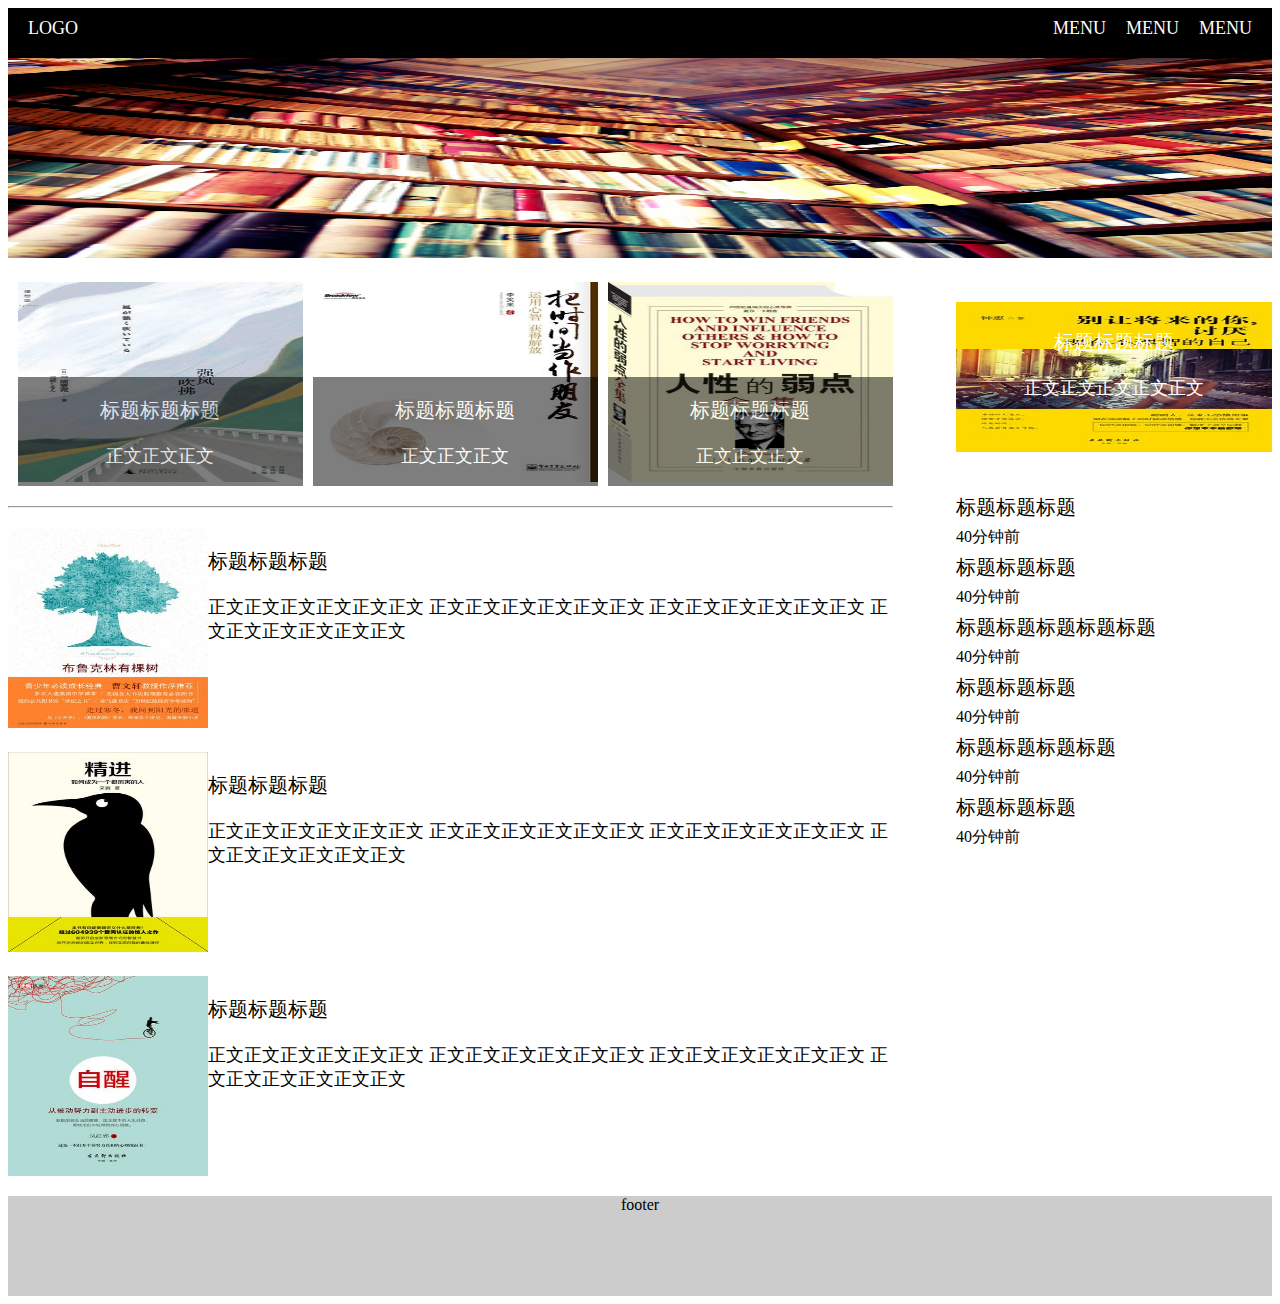
<file: index.html>
<!DOCTYPE html>
<html>
<head>
	<meta charset="utf-8">
	<title>3966</title>
	<link rel="stylesheet" type="text/css" href="main.css">
	<meta name="viewport" content="width=device-width,initial-scale=1,maximum-scale=1,user-scalable=no">
</head>
<body>

<header>
	<nav class="nav-item">
	<!-- LOGO与菜单 -->
		<div class="logo">LOGO</div>
		<div class="menu-item">
			<div class="menu">MENU</div>
			<div class="menu">MENU</div>
			<div class="menu">MENU</div>
		</div>
	</nav>
	<!-- banner -->
	<img src="images/3966_8.jpg" class="banner">
</header>
 
<!-- 主体内容部分 -->
<div class="content">

<div class="left-main">
	<!-- 左侧内容上方 -->
	<div class="left-top-content">
		<div>
		    <img src="images/3966_1.jpg">
		    <span>
				<p class="title1">标题标题标题</p>
				<p class="text-item1">正文正文正文</p>
			</span>	
		</div>
		<div>
		    <img src="images/3966_2.jpg">
		    <span>
				<p class="title1">标题标题标题</p>
				<p class="text-item1">正文正文正文</p>
			</span>	
		</div>
		<div>
			<img src="images/3966_3.jpg">
			<span>
				<p class="title1">标题标题标题</p>
				<p class="text-item1">正文正文正文</p>
			</span>
		</div>
	</div>
	<hr>
</div>


<!-- 主体内容右侧部分 -->
<div class="right-main">
	<!-- 右侧上方内容 -->
	<div class="right-top-content">
		<img src="images/3966_7.jpg">
		<span>
			<p class="title1">标题标题标题</p>
			<p class="text-item1">正文正文正文正文正文</p>
		</span>
	</div>
</div>

	<!-- 左侧内容下方 -->
<div class="left-main">	
	<div class="left-bottom-content">
		
		<div>
		    <img src="images/3966_4.jpg">
   			<span>
   			<p class="title2">标题标题标题</p>
   			<p class="text-item2">
   			正文正文正文正文正文正文
            正文正文正文正文正文正文
            正文正文正文正文正文正文
            正文正文正文正文正文正文
            </p>
			</span>
		</div>

		
		<div>
		    <img src="images/3966_5.jpg">
   			<span>
   			<p class="title2">标题标题标题</p>
   			<p class="text-item2">
   			正文正文正文正文正文正文
            正文正文正文正文正文正文
            正文正文正文正文正文正文
            正文正文正文正文正文正文
            </p>
			</span>
		</div>

		
		<div>
            <img src="images/3966_6.jpg">
   			<span>
   			<p class="title2">标题标题标题</p>
   			<p class="text-item2">
   			正文正文正文正文正文正文
            正文正文正文正文正文正文
            正文正文正文正文正文正文
            正文正文正文正文正文正文
            </p>
			</span>
		</div>		
	</div>
</div>

	<!-- 右侧下方内容 -->
<div class="right-main">	
	<div class="right-bottom-content">
		<div>
			<p class="title3">标题标题标题</p>
			<span class="time">40分钟前</span>
		</div>

		<div>
			<p class="title3">标题标题标题</p>
			<span class="time">40分钟前</span>
		</div>

		<div>
			<p class="title3">标题标题标题标题标题</p>
			<span class="time">40分钟前</span>
		</div>

		<div>
			<p class="title3">标题标题标题</p>
			<span class="time">40分钟前</span>
		</div>

		<div>
			<p class="title3">标题标题标题标题</p>
			<span class="time">40分钟前</span>
		</div>

		<div>
			<p class="title3">标题标题标题</p>
			<span class="time">40分钟前</span>
		</div>
	</div>
</div>

</div>

<footer>
	<p>footer</p>
</footer>

</body>
</html>
</file>
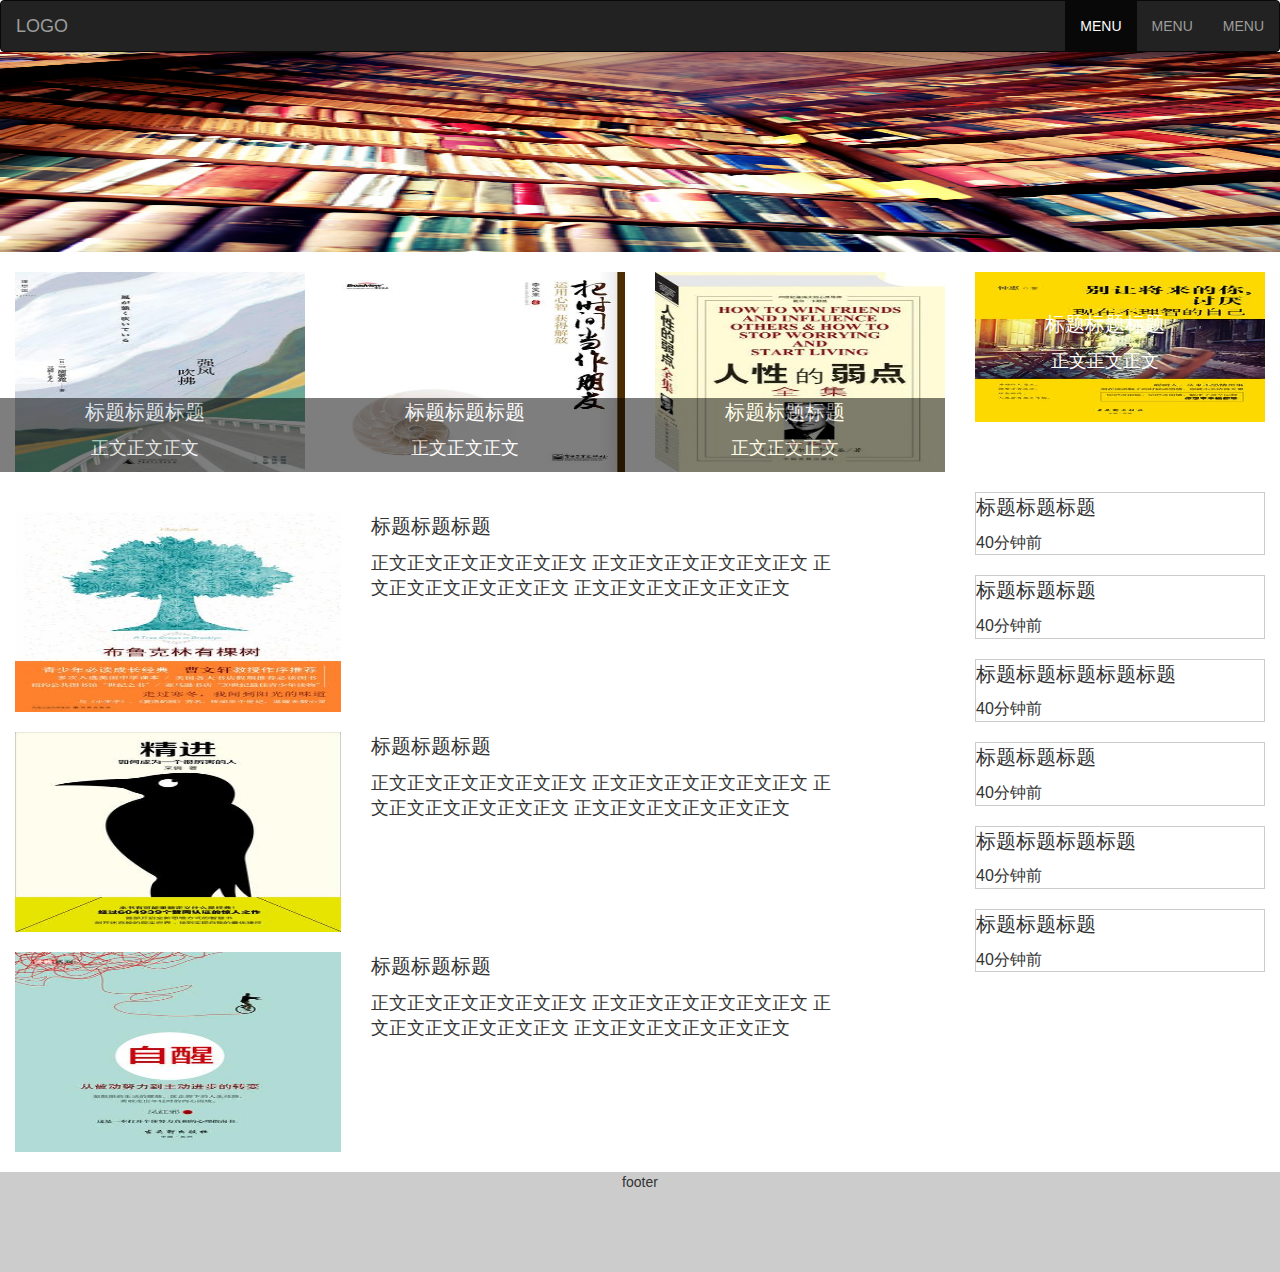
<file: bootstrapIndex.html>
<!DOCTYPE html>
<html>
<head>
	<meta charset="utf-8">
	<meta http-equiv="X-UA-Compatible" content="IE=edge">
	<meta name="viewport" content="width=device-width, initial-scale=1">
	<title>3966</title>
	<link rel="stylesheet" type="text/css" href="css/bootstrap.min.css">
	<link rel="stylesheet" type="text/css" href="bootstrapIndex.css">
</head>


<body>
	<nav class="navbar navbar-default navbar-inverse" role="navigation">
    <div class="container-fluid">
    <div class="navbar-header logo">
        <a class="navbar-brand" href="#">LOGO</a>
    </div>
    <div class="menu-item">
        <ul class="nav navbar-nav navbar-right">
            <li class="active menu"><a href="#">MENU</a></li>
            <li class="menu"><a href="#">MENU</a></li>
            <li class="menu"><a href="#">MENU</a></li>
        </ul>
    </div>
    </div>
</nav>
	<!-- banner -->
	<img src="images/3966_8.jpg" class="banner">
	   
 
<!-- 主体内容部分 -->
<div class="container-fluid">
	<div class="row left-top-content">
	    <div class="col-sm-3">
		    <img src="images/3966_1.jpg" class="img-responsive left-img">
		    <span class="span-item1">
				<p class="title1">标题标题标题</p>
				<p class="text-item1">正文正文正文</p>
			</span>	
		</div>
		<div class="col-sm-3">
		    <img src="images/3966_2.jpg" class="img-responsive left-img">
		    <span class="span-item1">
				<p class="title1">标题标题标题</p>
				<p class="text-item1">正文正文正文</p>
			</span>	
		</div>
		<div class="col-sm-3">
			<img src="images/3966_3.jpg" class="img-responsive left-img">
			<span class="span-item1">
				<p class="title1">标题标题标题</p>
				<p class="text-item1">正文正文正文</p>
			</span>
		</div>
    
        <div class="col-sm-3">
			<img src="images/3966_7.jpg" class="img-responsive right-img">
			<span class="right-span-item">
				<p class="title1">标题标题标题</p>
				<p class="text-item1">正文正文正文</p>
			</span>
		</div>
     </div>    
</div>

<div class="container-fluid">
    <div class="row left-bottom-content">
		<div class="col-sm-8">
			<div class="row">
	   			<div class="col-xs-7 col-sm-push-5">
		   			<p class="title">标题标题标题</p>
		   			<p class="text-item2">
		   			正文正文正文正文正文正文
		            正文正文正文正文正文正文
		            正文正文正文正文正文正文
		            正文正文正文正文正文正文
		            </p>
				</div>
				<div class="col-xs-5 col-sm-pull-7">
			    	<img src="images/3966_4.jpg" class="img-responsive">
			    </div>
			</div>

			<div class="row">
	   			<div class="col-xs-7 col-sm-push-5">
	   				<p class="title">标题标题标题</p>
	   				<p class="text-item2">
	   				正文正文正文正文正文正文
	            	正文正文正文正文正文正文
	            	正文正文正文正文正文正文
	            	正文正文正文正文正文正文
	            	</p>
				</div>
				<div class="col-xs-5 col-sm-pull-7">
			    	<img src="images/3966_5.jpg" class="img-responsive">
			    </div>
			</div>

			<div class="row">
	   			<div class="col-xs-7 col-sm-push-5">
	   				<p class="title">标题标题标题</p>
	   				<p class="text-item2">
	   				正文正文正文正文正文正文
	            	正文正文正文正文正文正文
	            	正文正文正文正文正文正文
	            	正文正文正文正文正文正文
	            	</p>
				</div>
				 <div class="col-xs-5 col-sm-pull-7">
		        	<img src="images/3966_6.jpg" class="img-responsive">
		        </div>
			</div>
        </div>
        
    <div class="col-sm-3 col-sm-offset-1 right-bottom-content">    
		<div>
			<p class="title">标题标题标题</p>
			<span class="time">40分钟前</span>
		</div>

		<div>
			<p class="title">标题标题标题</p>
			<span class="time">40分钟前</span>
		</div>

		<div>
			<p class="title">标题标题标题标题标题</p>
			<span class="time">40分钟前</span>
		</div>

		<div>
			<p class="title">标题标题标题</p>
			<span class="time">40分钟前</span>
		</div>

		<div>
			<p class="title">标题标题标题标题</p>
			<span class="time">40分钟前</span>
		</div>

		<div>
			<p class="title">标题标题标题</p>
			<span class="time">40分钟前</span>
		</div>
	</div>
    
    </div> 
</div>   		


<footer>
	<p>footer</p>
</footer>

</body>
    <script type="text/javascript" src = "js/jquery-3.2.1.min.js"></script>
    <script type="text/javascript" src = "js/bootstrap.min.js"></script>
</html>
</file>
<file: main.css>
.nav-item {
	position: relative;
	width: auto;
	height: 50px;
	background: #000;
	font-size: 18px;
	color: #fff;
	text-align: center;
}
.logo {
	position: absolute;
	width: 50px;
	height: 50px;
	margin-left: 20px;
	margin-top: 10px;
}
.menu {
	margin-right: 20px;
	margin-top: 10px;
	float: right;
}

/* 超小屏幕（手机，小于 768px） */
@media (max-width: 767px) {
.logo {
	position: absolute;
	width: 50px;
	height: 50px;
	margin-top: 10px;
	margin-left: 45%;
}
.menu-item {
	position: fixed;
	bottom: 0;
	display: flex;
	justify-content: space-between;
	width: 100%;
	background: #ccc;
	z-index: 100;
}
.menu {
	font-size: 20px;
	color: #000;
}
}

/* 小屏幕（平板，大于等于 768px） */
/*@media (min-width: 769px) { ... }*/

/* 中等屏幕（桌面显示器，大于等于 992px） */
/*@media (min-width: 992px) { ... }*/

/* 大屏幕（大桌面显示器，大于等于 1200px） */
/*@media (min-width: 1200px) { ... }*/




.banner {
	width: 100%;
	height: 200px;
}

@media (max-width: 767px) {
.banner {
	width: 100%;
	height: 150px;
}
}

/*主体内容部分*/
.content {
	position: relative;
}

/*左侧内容部分*/
.left-main {
	position: relative;
	width: 70%;
	height: auto;
	margin-top: 20px;
}
/*左侧上方内容*/
.left-top-content {
	display: flex;
	justify-content: space-between;
	margin-bottom: 20px;
}
.left-top-content div {
	position: relative;
	flex: 1;
	margin-left: 10px;
}
.left-top-content img {
	height: 200px;
	width: 100%;
}
.left-top-content span {
	position: absolute;
	width: 100%;
	left: 0;
	bottom: 0;
	background: #000;
	opacity: .5;
	text-align: center;
}
.title1 {
    font-size: 20px;
    color: #fff;
}
.text-item1 {
	font-size: 18px;
	color: #fff;
}

/*左侧下方内容*/
.left-bottom-content div {
	position: relative;
	margin-top: 20px;
}
.left-bottom-content img {
	width: 200px;
	height: 200px; 
}
.left-bottom-content span {
	position: absolute;
	top: 0;
}

.title2 {
	font-size: 20px;
}
.text-item2 {
	font-size: 18px;
}

/*右侧内容*/
.right-main {
	position: absolute;
	right: 0;
	top: 0;
	float: right;
	margin-top: 20px;
	width: 25%;
}

/*右侧上方内容*/
.right-top-content {
	position: relative;
}
.right-top-content img {
	width: 100%;
	height: 150px;
}
.right-top-content span {
	position: absolute;
	left: 0;
	bottom: 25%;
	width: 100%;
    text-align: center;
}
/*右侧下方内容*/
.right-bottom-content div {
	position: relative;
	top: 180px;
	line-height: 10px;
}
.title3 {
	font-size: 20px;
}
.time {
	font-size: 16px;
}
footer {
	width: 100%;
	height: 100px;
	background: #ccc;
	text-align: center;
}

@media (max-width: 767px) {
	.left-main {
		width: 100%;
	}
	.left-top-content img {
		width: 80%;
		height: 100px;
	} 
	.left-top-content span {
		width: 80%;
		line-height: 10px;
	}
	.title1 {
		font-size: 16px;
	}
	.text-item1 {
		font-size: 14px;
	}



	.right-main {
		position: relative;
		float: none;
		width: 100%;
	}
	.right-top-content {
		width: 100%;
	}
	.right-bottom-content {
		margin-top: 40px;
	}
	.right-bottom-content div {
        position: static;
        border: 1px solid #ccc;
        margin-top: 20px;
        height: 100px;
        line-height: 20px;
	}
	.title3 {
		font-size: 24px;
	}


    .left-bottom-content img {
    	position: relative;
    	left: 60%;
    	width: 40%;
    	height: 200px;
    }

    .left-bottom-content span {
    	position: absolute;
    	width: 50%;
    	line-height: 20px;
    	left: 0;
    	top: 0;
    }

}
</file>
<file: bootstrapIndex.css>
.banner {
	width: 100%;
	height: 200px;
	margin-top: -20px;
}

.left-img {
	height: 200px;
	width: 100%;
}
.span-item1 {
	position: absolute;
	left: 0;
	bottom: 0;
	width: 100%;
	margin-left: -15px;
	background: #000;
	opacity: .5;
	text-align: center;
}
.right-span-item {
	position: absolute;
	left: 0;
	bottom: 25%;
    width: 100%;
    /*span区域与图片无法对齐，不知道怎弄，使用了负margin*/
    margin-left: -15px;
    text-align: center;
}
.right-img {
	height: 150px;
	width: 100%;
}
.title1 {
	font-size: 20px;
	color: #fff;
}
.text-item1 {
	font-size: 18px;
	color: #fff;
}

.left-bottom-content img {
	width: 100%;
	height: 200px;
}
.row {
	margin-top: 20px;
}
.right-bottom-content {
	margin-top: -20px;
}
.right-bottom-content div {
	margin-top: 20px;
	border: 1px solid #ccc;
}
.title {
    font-size: 20px;
}
.text-item2 {
	font-size: 18px;
}
.time {
	font-size: 16px;
}
footer {
	width: 100%;
	height: 100px;
	margin-top: 20px;
	background: #ccc;
	text-align: center;
}

/*移动端调整LOGO和菜单栏*/
@media (max-width: 767px) {
.logo {
	position: absolute;
	width: 50px;
	height: 50px;
	left: 45%;
}
.menu-item {
	position: fixed;
	bottom: 0;
	width: 100%;
	margin-left: -15px;
	background: #ccc;
	z-index: 100;
}
.menu-item ul {
	display: flex;
	justify-content: space-between;
}
.menu {
	float: right;
	font-size: 20px;
	color: #000;
}
}
</file>
